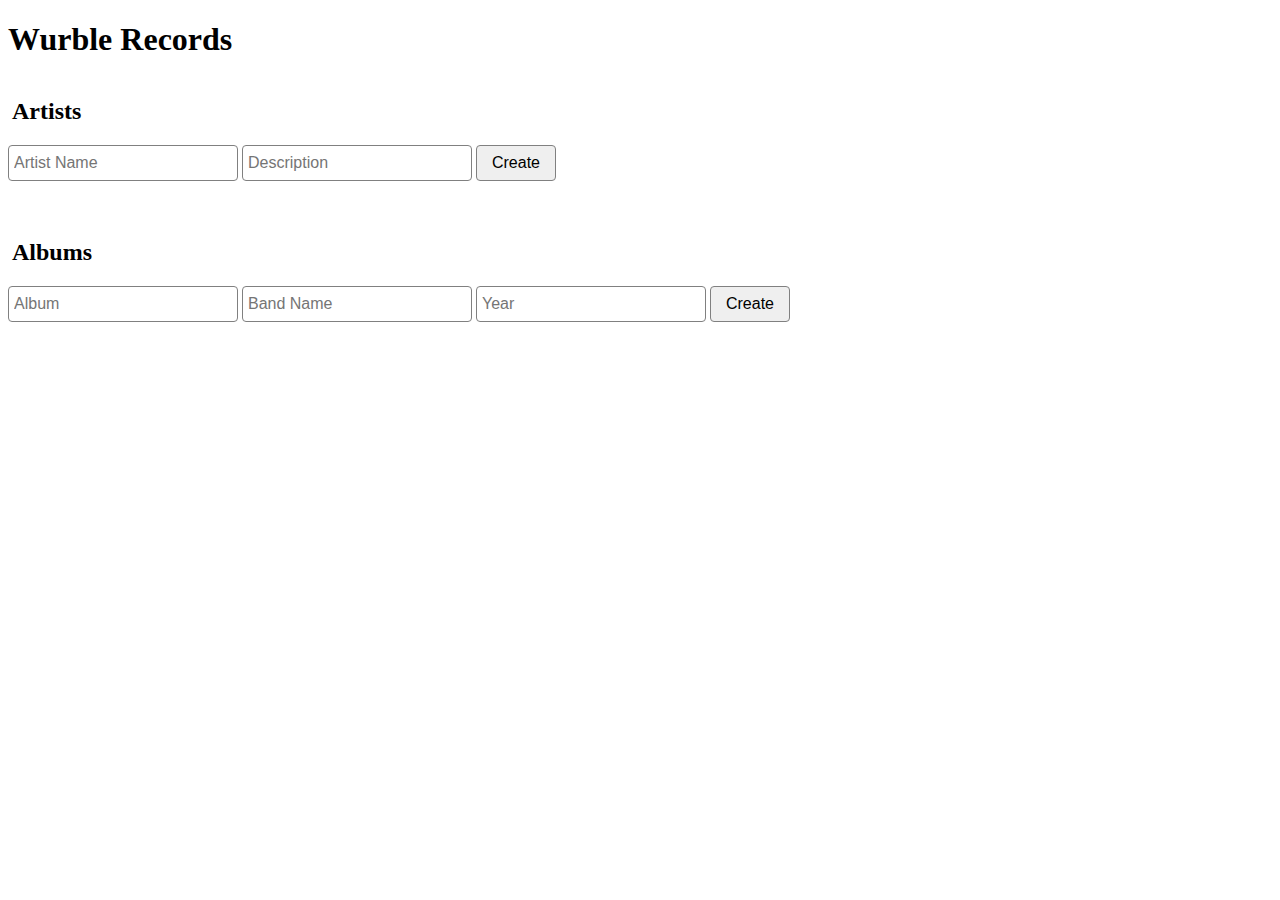
<file: index.html>
<!DOCTYPE html>
<html>
  <head>
    <title>Wurble Records</title>
      <script type="text/javascript" src='src/main.js'></script>
      <link rel="stylesheet" type="text/css" href="src/style.css">
  </head>
  <body>

  <h1>Wurble Records</h1>

  <h2>Artists</h2>

  <form>
    <input id="new-artist-name" type="text" placeholder="Artist Name">
    <input id="new-artist-desc" type="text" placeholder="Description">
    <button class="create" id="new-artist" type="button">Create</button>
  </form>

  <br>

  <div id="artists">
    <!-- artists go here -->
  </div>


  <h2>Albums</h2>

  <form>
    <input id="new-album-name" type="text" placeholder="Album">
    <input id="new-album-band" type="text" placeholder="Band Name">
    <input id="new-album-year" type="text" placeholder="Year">
    <button class="create" id="new-album" type="button">Create</button>
  </form>

  <br>

  <div id="albums">
    <!-- albums go here -->
  </div>

  </body>
</html>
</file>
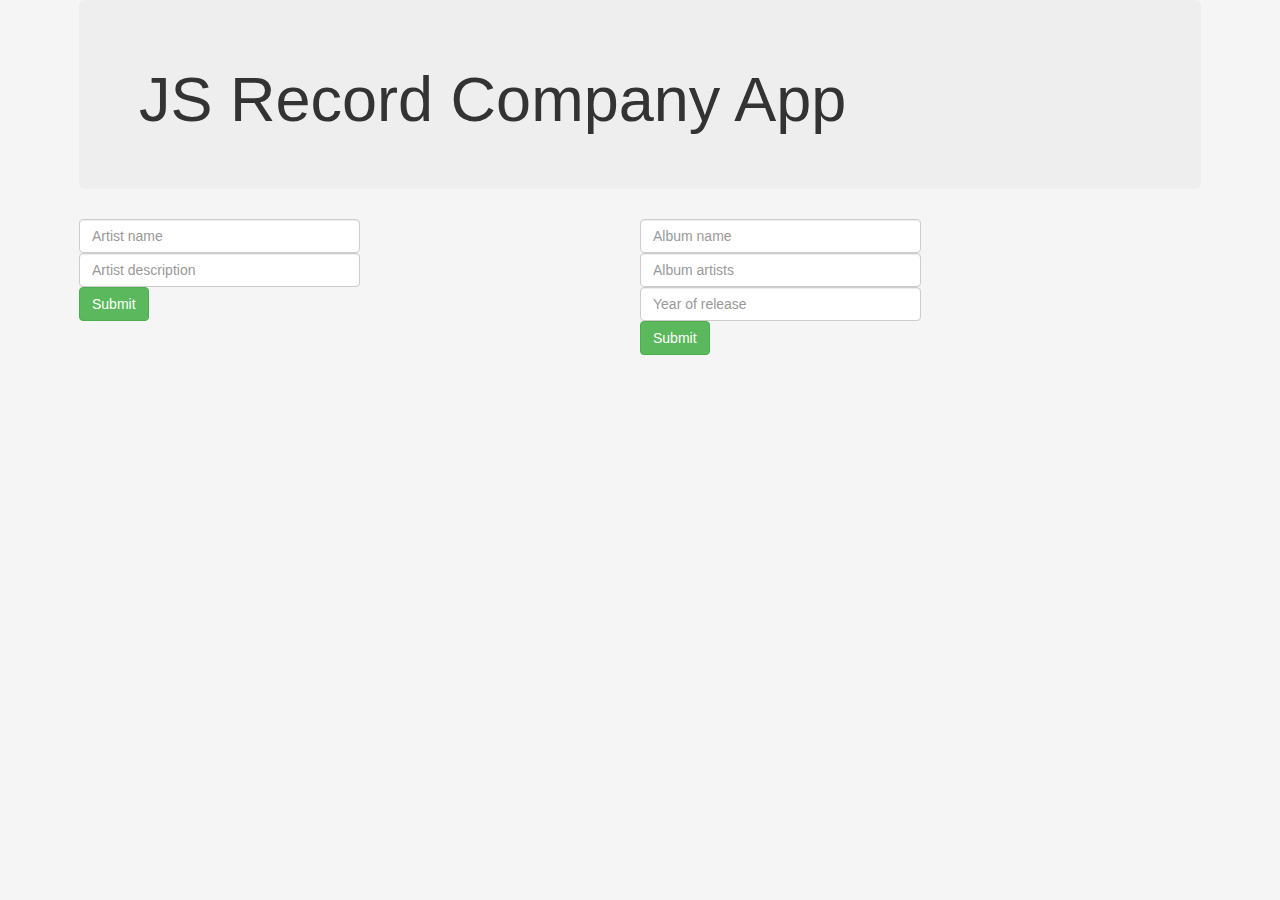
<file: dashboard.html>
<!DOCTYPE html>
<html>
<head>
	<title>Record Company App</title>
	<link rel="stylesheet" type="text/css" href="css/style.css">
	<link rel="stylesheet" type="text/css" href="css/bootstrap.min.css">
	<script type="text/javascript" src="album.js"></script>
	<script type="text/javascript" src="artist.js"></script>
	<script type="text/javascript" src="RCApp.js"></script>
</head>
<body id="body">
	<div class="container">
		<div class="jumbotron">
			<h1>JS Record Company App</h1>
		</div>
		<div id="artists">
			<form class="form">
				<input type="textarea" id="artist-name" placeholder="Artist name" class="form-control">
				<input type="textarea" id="artist-description" placeholder="Artist description" class="form-control">
				<input type="submit" id="artist-button" class="button btn btn-success">
			</form>
			<div id="artist-list" data-counter="0">
			</div>
		</div>
		<div id="albums">
			<form class="form">
				<input type="textarea" id="album-name" placeholder="Album name" class="form-control">
				<input type="textarea" id="album-artists" placeholder="Album artists" class="form-control">
				<input type="textarea" id="album-year" placeholder="Year of release" class="form-control">
				<input type="submit" id="album-button" class="button btn btn-success">
			</form>
			<div id="album-list" data-counter="0">
			</div>
		</div>
	</div>

	<script type='text/javascript'>
		var artist_button = document.getElementById('artist-button'),
			album_button = document.getElementById('album-button'),
			artist_list = document.getElementById('artist-list'),
			album_list = document.getElementById('album-list');
		// Oops, wont work. 'this' pointer inside the event handler
		// is the element that received the click.

		// Event handlers for new artists and albums
		artist_button.addEventListener('click', RCApp.buttonHandler, false);
		album_button.addEventListener('click', RCApp.buttonHandler, false);

		// Event handlers for delete buttons
		artist_list.addEventListener('click', RCApp.actionHandler, false);
		album_list.addEventListener('click', RCApp.actionHandler, false);

		// Event handlers for show more button
		artist_list.addEventListener('click', RCApp.showMore, false);

		// This will bind the this pointer inside the event handler
		// to newObj. Which will work.
		//button.addEventListener('click', newObj.buttonHandler.bind(newObj), false);

	</script>
</body>
</html>
</file>
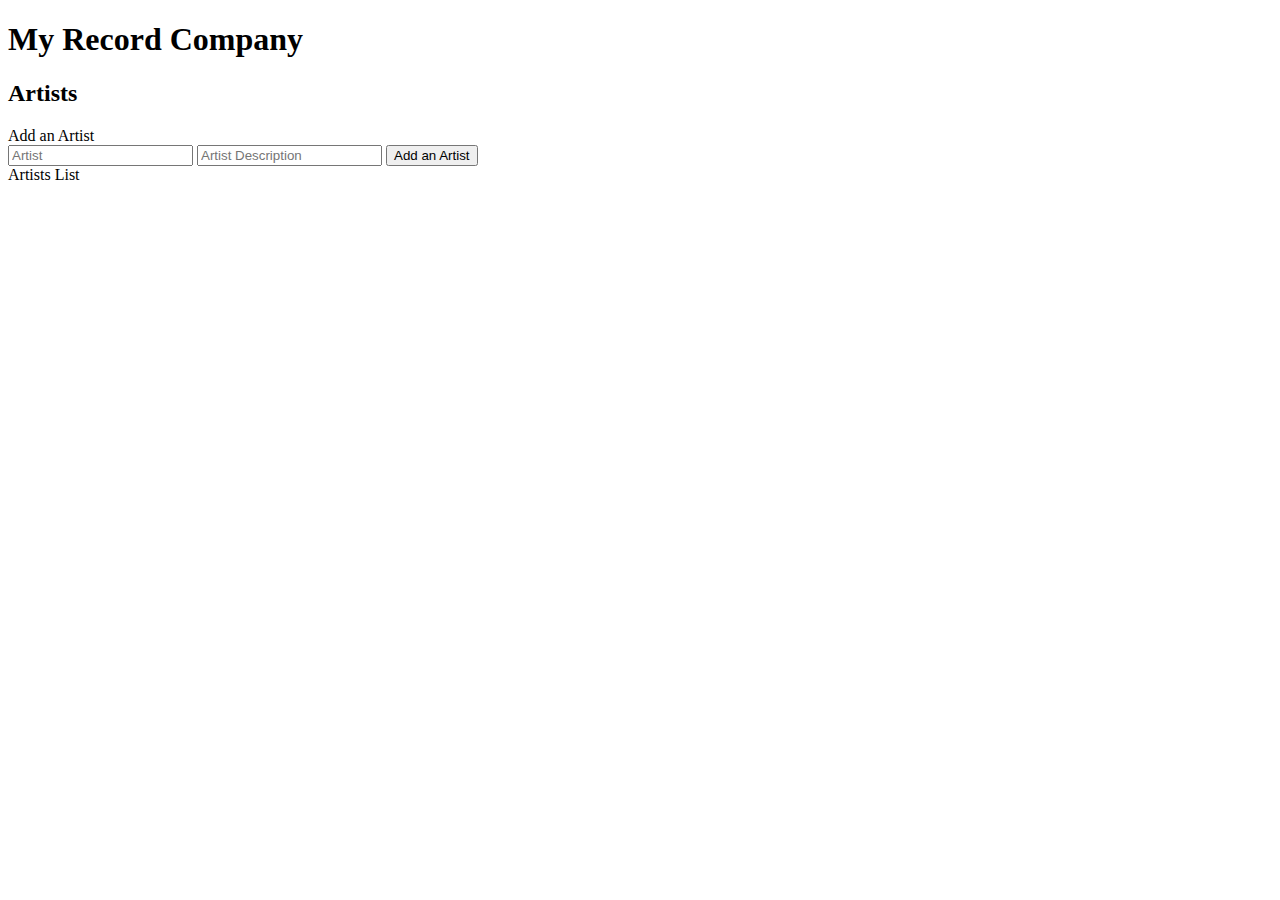
<file: main.html>
<!DOCTYPE html>
<html>
<head>
  <title>Record Company App</title>
  <script type="text/javascript" src="src/main.js"></script>
  <script type="text/javascript" src="src/albums.js"></script>
  <script type="text/javascript" src="src/artists.js"></script>
</head>
<body>

<h1>My Record Company</h1>

<h2>Artists</h2>
  Add an Artist
  <form>
    <input id="artist-input-text" placeholder="Artist" />
    <input id="artist-description-input-text" placeholder="Artist Description" />
    <input id="add-artist" type="submit" value="Add an Artist">
  </form>

  Artists List
  <ul id="artists-list" data-counter="0">
  </ul>

</body>
</html>
</file>
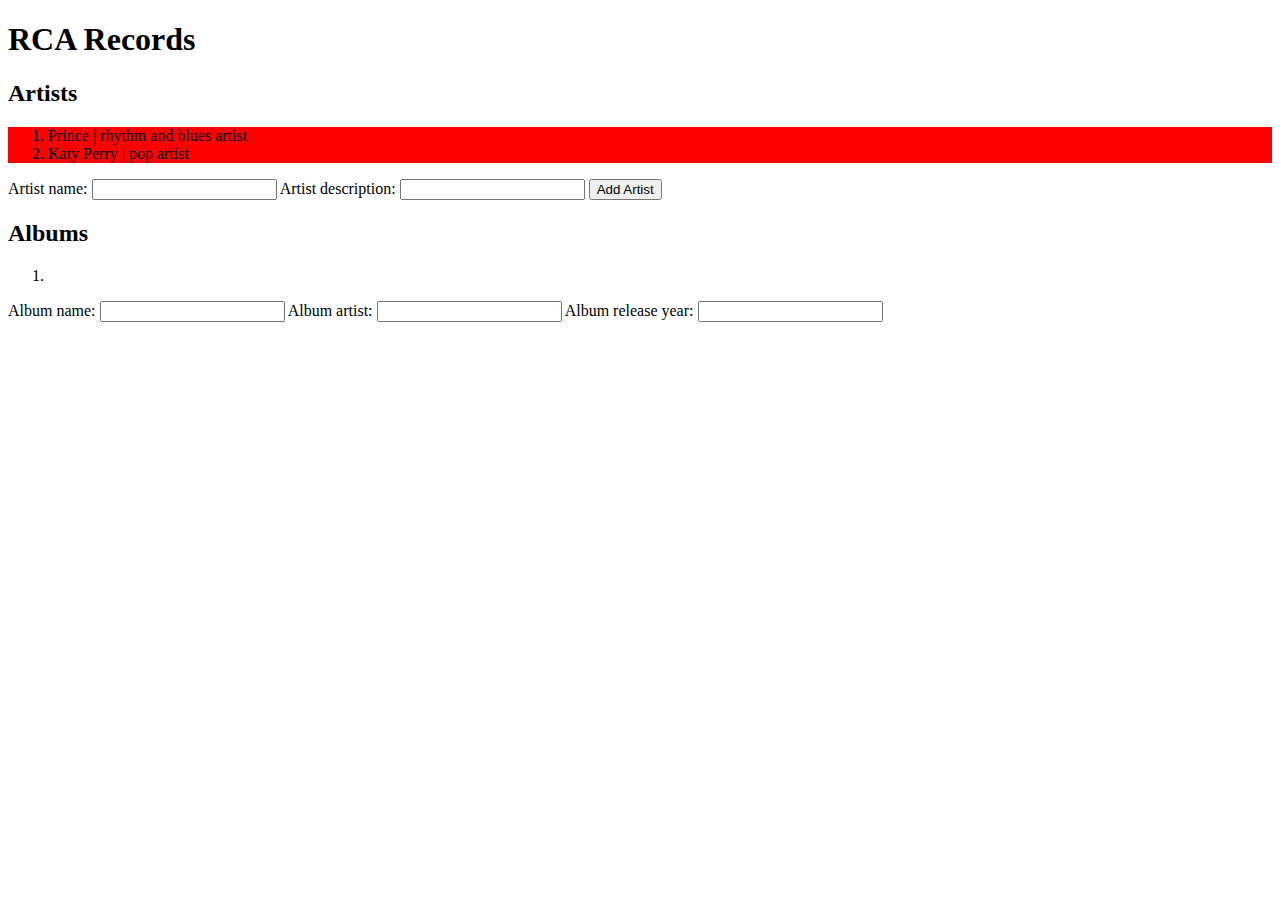
<file: rca.html>
<!DOCTYPE html>
<html>
<head>
	<title>RCA</title>
	<link rel='stylesheet' type='text/css' href='./style/rca.css'>
	<script src='./src/rca.js' type='text/javascript' charset='utf-8'></script>
	<script src='./src/album.js' type='text/javascript' charset='utf-8'></script>
	<script src='./src/artist.js' type='text/javascript' charset='utf-8'></script>
</head>
<body>
	<h1>RCA Records</h1>
	<h2>Artists</h2>
	<ol id='artist-list'>
		<li> Prince | rhythm and blues artist </li>
		<li> Katy Perry | pop artist </li>
	</ol>

	<form>
			Artist name: <input id='new-artist-name' input type='text'>
			Artist description: <input id='new-artist-description' input type='text'>
			<input id='new-artist-button' input type='submit' value='Add Artist'></submit>
	</form>

	<h2>Albums</h2>
	<ol id='album-list'>
		<li></li>
	</ol>

	<form>
			Album name: <input id='new-album-name' input type='text'>
			Album artist: <input id='new-album-artist' input type='text'>
			Album release year: <input id='new-album-year' input type='number'></submit>
	</form>

</body>
</html>
</file>
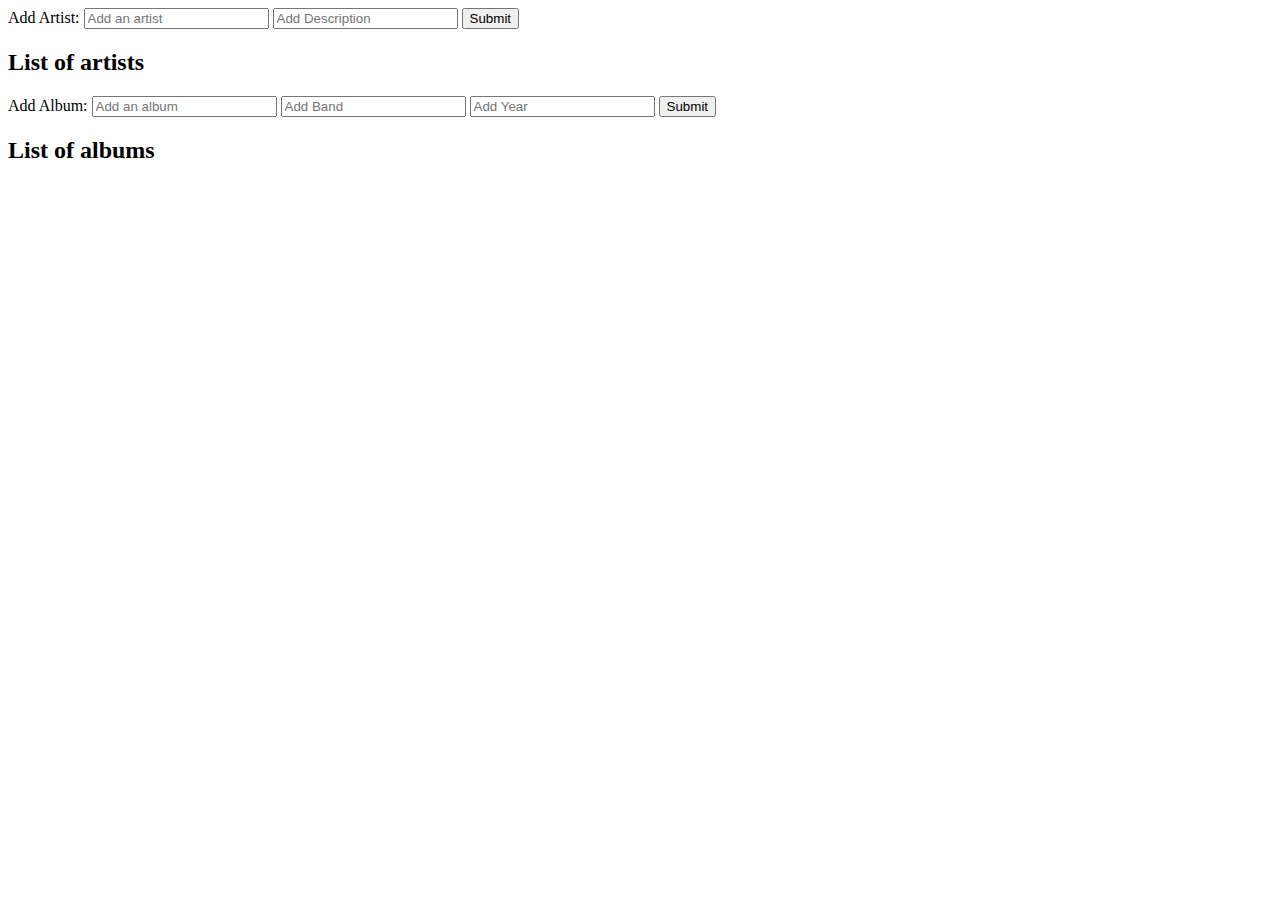
<file: RCApp.html>
<!DOCTYPE html>
<html>
<head>
	<title></title>
</head>
<body>
	<div id='container'>
    Add Artist: <input type='text' id='input-text' placeholder='Add an artist'>
    </input>
    <input type='text' id='input-desp' placeholder ='Add Description'></input>
    <input type='submit' id='artist-button'>
    <h2>List of artists</h2>
    <ul id='artist-list' data-artistcounter='0'></ul>

    Add Album: <input type='text' id='input-text2' placeholder='Add an album'>
    </input>
    <input type='text' id='input-band' placeholder ='Add Band'></input>
    <input type='text' id='input-year' placeholder ='Add Year'></input>
    <input type='submit' id='album-button'>
    <h2>List of albums</h2>
    <ul id='album-list' data-counter='0'></ul>
  </div>
  	<script src='RCApp.js'></script>
    <script type='text/javascript'>
      var inputText = document.getElementById('artist-button'),
		      inputText2 = document.getElementById('album-button'),
		      list = document.getElementById('artist-list'),
		      list2 = document.getElementById('album-list');
      list.addEventListener('click', RCApp.artistDelete, false);
      list2.addEventListener('click', RCApp.albumDelete, false);
      list.addEventListener('click', RCApp.artistAddAlbum, false);
      inputText.addEventListener('click', RCApp.addArtist, false);
      inputText2.addEventListener('click', RCApp.addAlbum, false);
    </script>
</body>
</html>
</file>
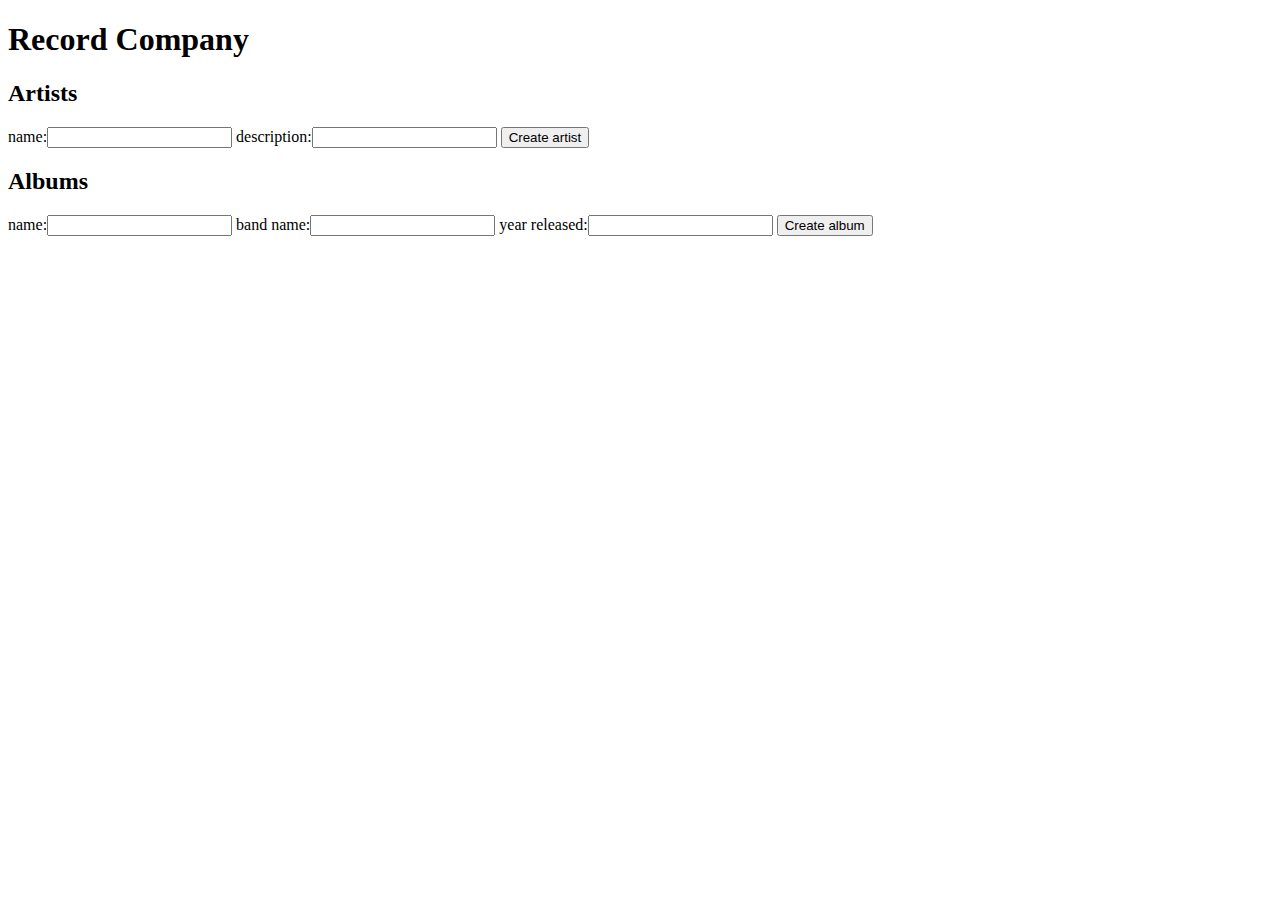
<file: record_company.html>
<!DOCTYPE html>
<html>
<head>
  <title></title>
</head>
<body>
  <h1>Record Company</h1>
  <div id="artist-container">
    <h2>Artists</h2>
    <ul id="artist-list" data-counter='0'>
    </ul>
    <form>
      name:<input id="new-artist" />
      description:<input id="new-artist-info" />
      <input id="new-artist-button" type="submit" value="Create artist"></submit>
    </form>
  </div>

  <div id="album-container">
    <h2>Albums</h2>
    <ul id="album-list" data-counter='0'>
    </ul>
    <form>
      name:<input id="new-album" />
      band name:<input id="new-album-band" />
      year released:<input id="new-album-year" />
      <input id="new-album-button" type="submit" value="Create album"></submit>
    </form>
  </div>

  <script src='./src/artists.js'></script>
  <script src='./src/albums.js'></script>

  <script type="text/javascript">
  var artistName = document.getElementById('new-artist'),
      artistInfo = document.getElementById('new-artist-info'),
      artist_list = document.getElementById('artist-list'),

      albumName = document.getElementById('new-album'),
      albumBandName = document.getElementById('new-album-band'),
      albumYear = document.getElementById('new-album-year'),
      album_list = document.getElementById('album-list');

  artist_list.addEventListener('click', RCApp.artistDelete, false);

  artist_list.addEventListener('click', RCApp.artistShow, false);


  artistInfo.addEventListener('change', RCApp.addArtist, false);




  album_list.addEventListener('click', RCApp.albumDelete, false);

  album_list.addEventListener('click', RCApp.albumShow, false);

  albumYear.addEventListener('change', RCApp.addAlbum, false);


  </script>

</body>
</html>
</file>
<file: src/style.css>
* {
	box-sizing: border-box;
}

h2 {
	margin-top: 40px;
	margin-left: 4px;
}
div.artist-name, div.artist-desc, div.album-name, div.album-band, div.album-year {
	display: inline-block;
	width: 230px;
	line-height: 30px;
	padding-left: 6px;
	border: 1px solid red;
	margin-right: 4px;
}

input {
	width: 230px;
	border: 1px solid gray;
	border-radius: 4px;
	line-height: 30px;
	padding: 2px;
	padding-left: 5px;
	font-size: 16px;
}

button {
	width: 80px;
	border: 1px solid gray;
	border-radius: 4px;
	line-height: 30px;
	padding: 2px;
	font-size: 16px;
	margin-right: 6px;
}

button.create {
	margin-left: 0;
}
</file>
<file: css/style.css>
.container {
	width: 90%;
	margin: 0 auto;
}

.hidden {
	display: none;
}

#body {
	background-color: whitesmoke;
}

#artists {
	width: 50%;
	float: left;
}

#albums {
	width: 50%;
	float: left;
}

.form {
	width: 50%;
	margin-bottom: 20px;
}


.item {
	background-color: #fff;
	width: 80%;
	padding: 15px;
	margin-bottom: 20px;
}

h2 {
	margin-top: 0;
}

.album-submit {
	margin-left: 10px;
}

.albums-input {
	width: 50%;
}

.showmore {
	margin: 0 10px 0 0;
}
</file>
<file: style/rca.css>
#artist-list {
	background-color: red;
}
</file>
